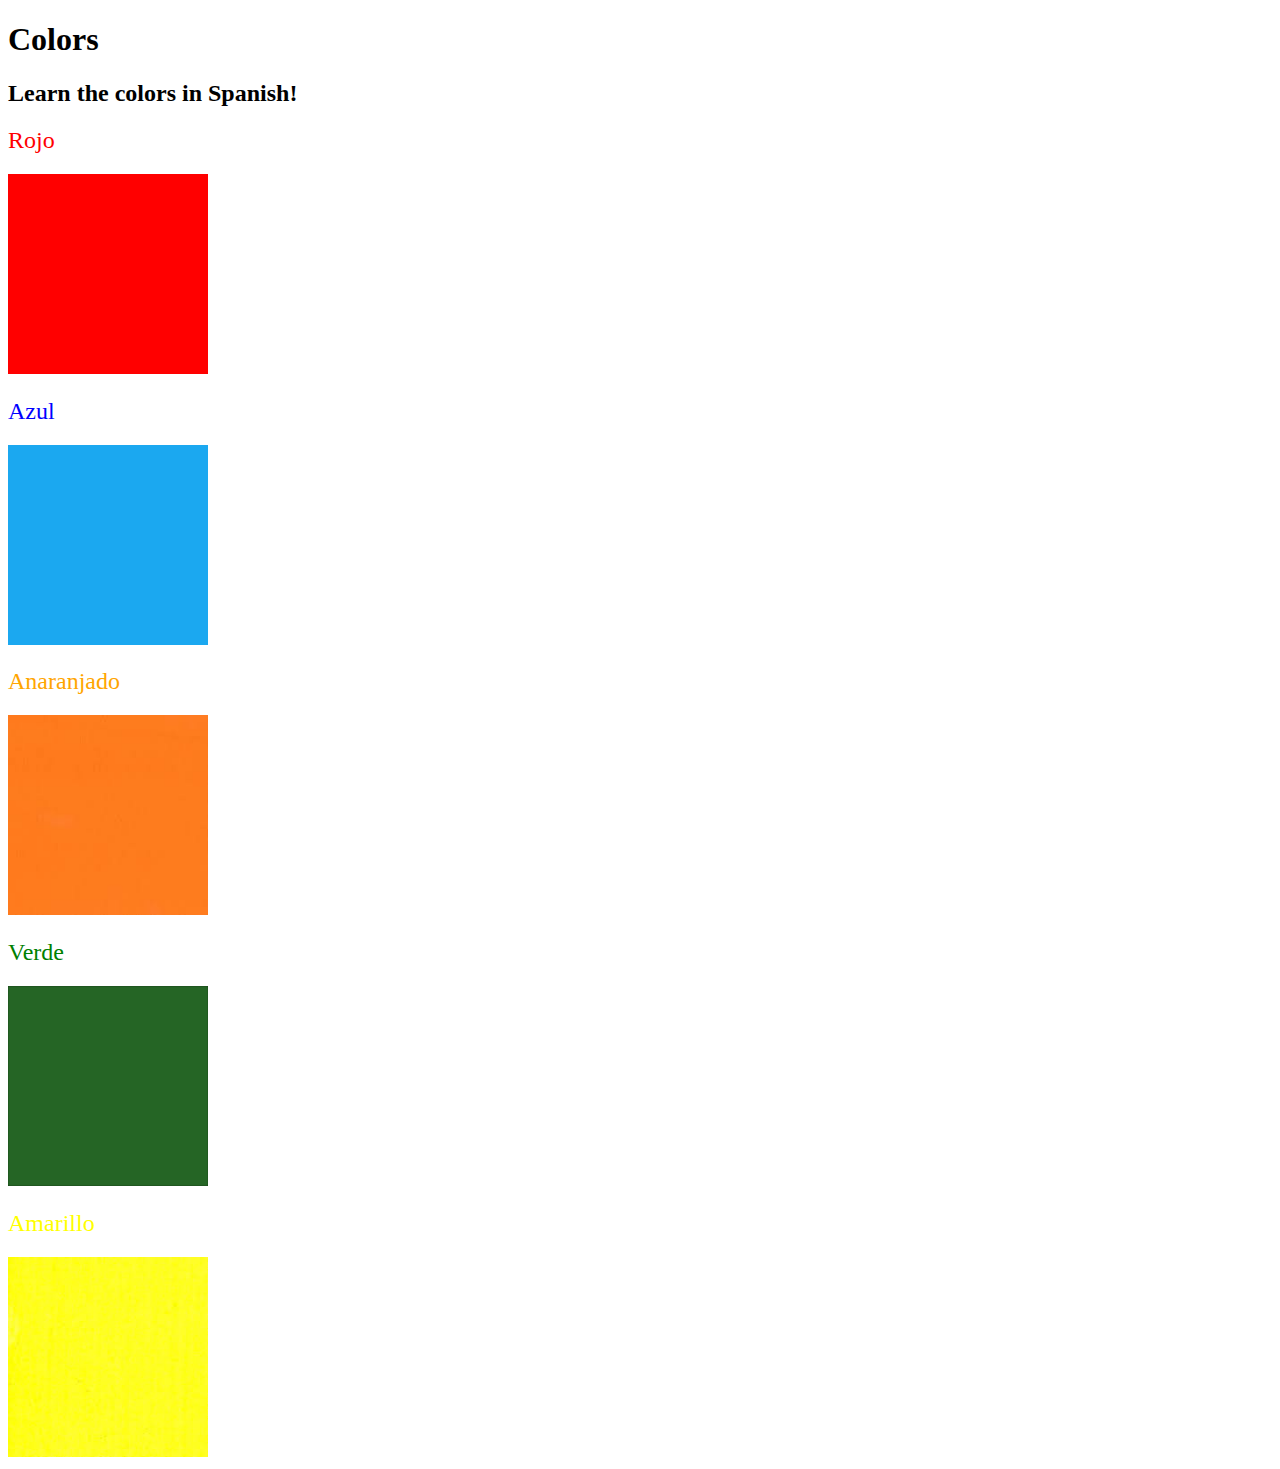
<file: index.html>
<!DOCTYPE html>
<html lang="en">

<head>
  <meta charset="UTF-8">
  <title>Spanish Vocabulary</title>
  <link rel="stylesheet" href="./style2.css" />
</head>

<body>
  <h1>Colors</h1>
  <h2>Learn the colors in Spanish!</h2>
  <h2 class="color-title" id="red">Rojo</h2>
  <img class="color" src="./assets/images/red.png" alt="red" />

  <h2 class="color-title" id="blue">Azul</h2>
  <img src="./assets/images/blue.png" alt="blue" />

  <h2 class="color-title" id="orange">Anaranjado</h2>
  <img src="./assets/images/orange.png" alt="orange" />

  <h2 class="color-title" id="green">Verde</h2>
  <img src="./assets/images/green.png" alt="green" />

  <h2 class="color-title" id="yellow">Amarillo</h2>
  <img src="./assets/images/yellow.png" alt="yellow" />
</body>

</html>

<!-- 
TODOs
IMPORTANT: You should not need to make ANY CHANGES to index.html
All code should be written in your CSS file.

1. Create a CSS file and incorporate it as an external stylesheet.
2. Use CSS to style each of the color titles to meaning. 
Hint: Use the id to help if you don't know the words in spanish.
3. Use CSS to change all the color titles to have "font-weight: normal;"
4. Use CSS (not HTML) to make all the images 200px heigh and 200px wide. 
Hint: 
https://developer.mozilla.org/en-US/docs/Web/CSS/height
https://developer.mozilla.org/en-US/docs/Web/CSS/width
-->
</file>
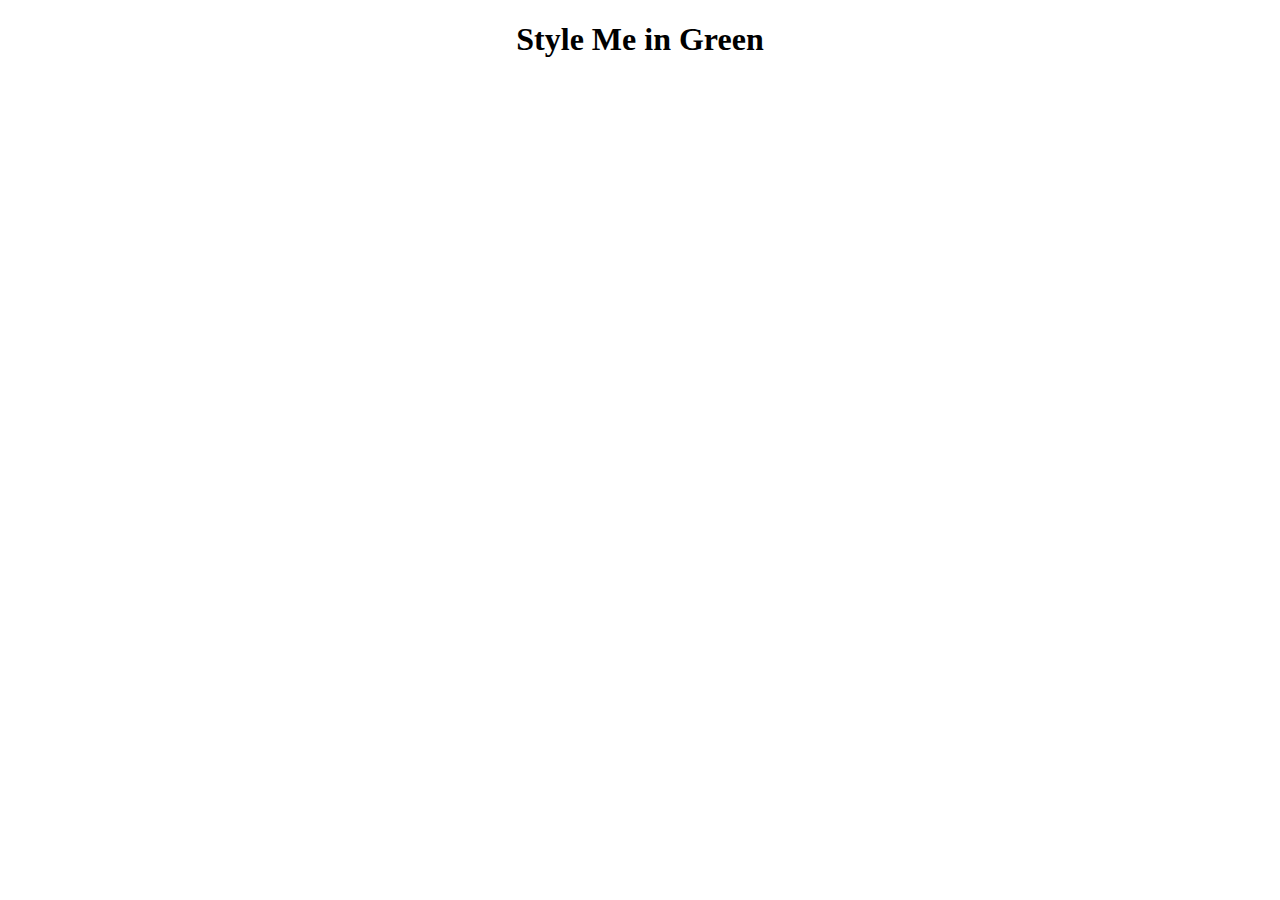
<file: external.html>
<!DOCTYPE html>
<html lang="en">

<head>
  <meta charset="UTF-8">
  <title>External</title>
  <link rel="stylesheet" href="./style.css" />
</head>

<body>
  <h1>Style Me in Green</h1>
</body>

</html>
</file>
<file: style2.css>
*{
  align:left;
}
.color-title {
  font-weight: normal;
}
img {
  height: 200px;
  width: 200px;
}
#red {
  color:red;
}
#blue {
  color:blue;
}
#orange {
  color:orange;
}
#green {
  color:green;
}
#yellow {
  color:yellow;
}
</file>
<file: style.css>
ol {
  margin-left: -40px;
  margin-top: -20px;
  list-style-position: inside;
}
p {
  color:red;
}
.note{
  font-size:20px;
}
#id-selector-demo {
  color: green;
}
li[value="4"] {
  color:blue;
}
*{
  text-align:center;
}
/* Write your CSS below, don't change the rules above. */
</file>
